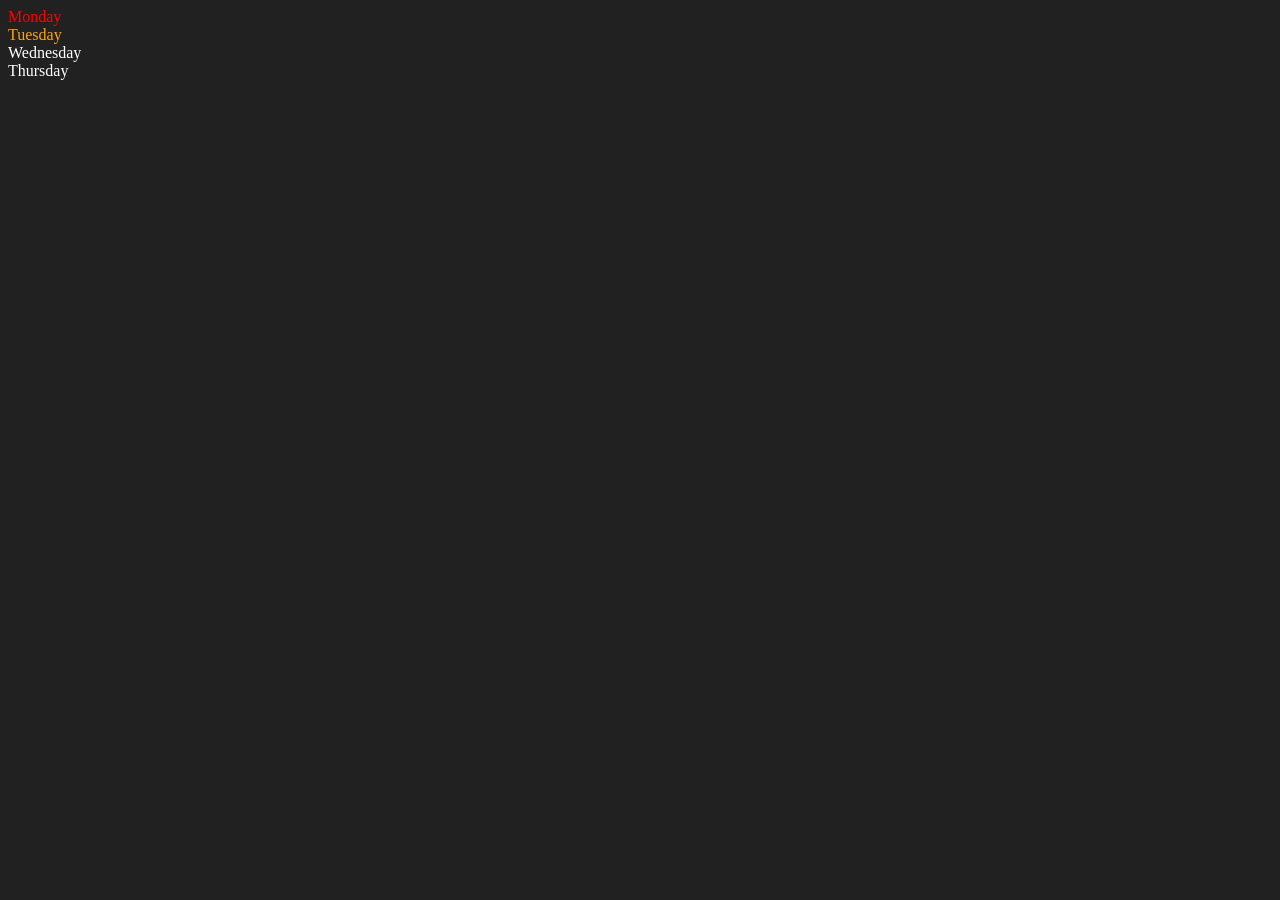
<file: 25_dom_manu.html>
<!DOCTYPE html>
<html lang="en">
<head>
    <meta charset="UTF-8">
    <meta http-equiv="X-UA-Compatible" content="IE=edge">
    <meta name="viewport" content="width=device-width, initial-scale=1.0">
    <title>DOM | Prince Singh Chauhan</title>
</head>

<body style="background-color: #212121; color: #fff;">

    <div class="parent">
        <!-- this is a comment -->
        <div class="day">Monday</div>
        <div class="day">Tuesday</div>
        <div class="day">Wednesday</div>
        <div class="day">Thursday</div>
    </div>

</body>
<script>
    const parent = document.querySelector(`.parent`);
    //console.log(parent);
    //console.log(parent.children);
    //console.log(parent.children[1].innerHTML);

    //for(let i =0;i<parent.children.length;i++) {
    //console.log(parent.children[i].innerHTML);    
    //}

    parent.children[1].style.color = "orange";
    //console.log(parent.firstElementChild);
    //console.log(parent.lastElementChild);

    const dayOne = document.querySelector(`.day`);
    dayOne.style.color = "red";
    // console.log(dayOne);
    // console.log(dayOne.parentElement);
    // console.log(dayOne.nextElementSibling);
    console.log("NODE: ", parent.childNodes);

</script>
</html>
</file>
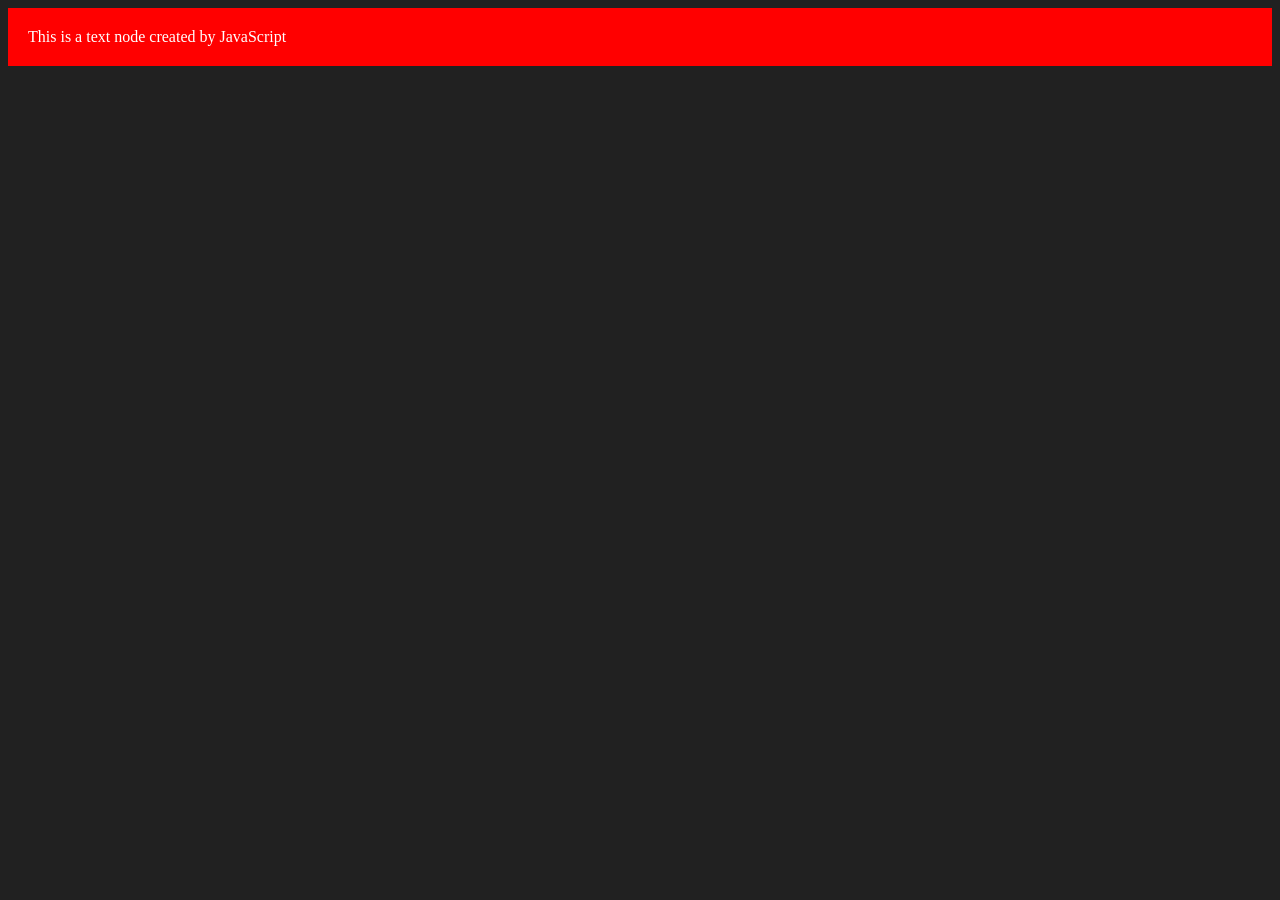
<file: 26_DOM.html>
<!DOCTYPE html>
<html lang="en">
<head>
    <meta charset="UTF-8">
    <meta http-equiv="X-UA-Compatible"
    content="IE=edge">
    <meta name="viewport"
    content="width=device-width, initial-scale=1.0">
    <title>Prince Singh Chauhan</title>
</head>

<body style="background-color: #212121; color: #fff;">
   

</body>
<script>
    const div = document.createElement("div");
    console.log(div);
    div.className = "main";
    div.id =Math.round (Math.random() * 10 + 1);
    div.setAttribute("title", "generated title");
    div.style.backgroundColor = "red";
    div.style.padding = "20px";
    // div.innerText = "This is a div created by JavaScript";
    
    const addText = document.createTextNode("This is a text node created by JavaScript");
    div.appendChild(addText);

    document.body.appendChild(div);

</script>
</html>
</file>
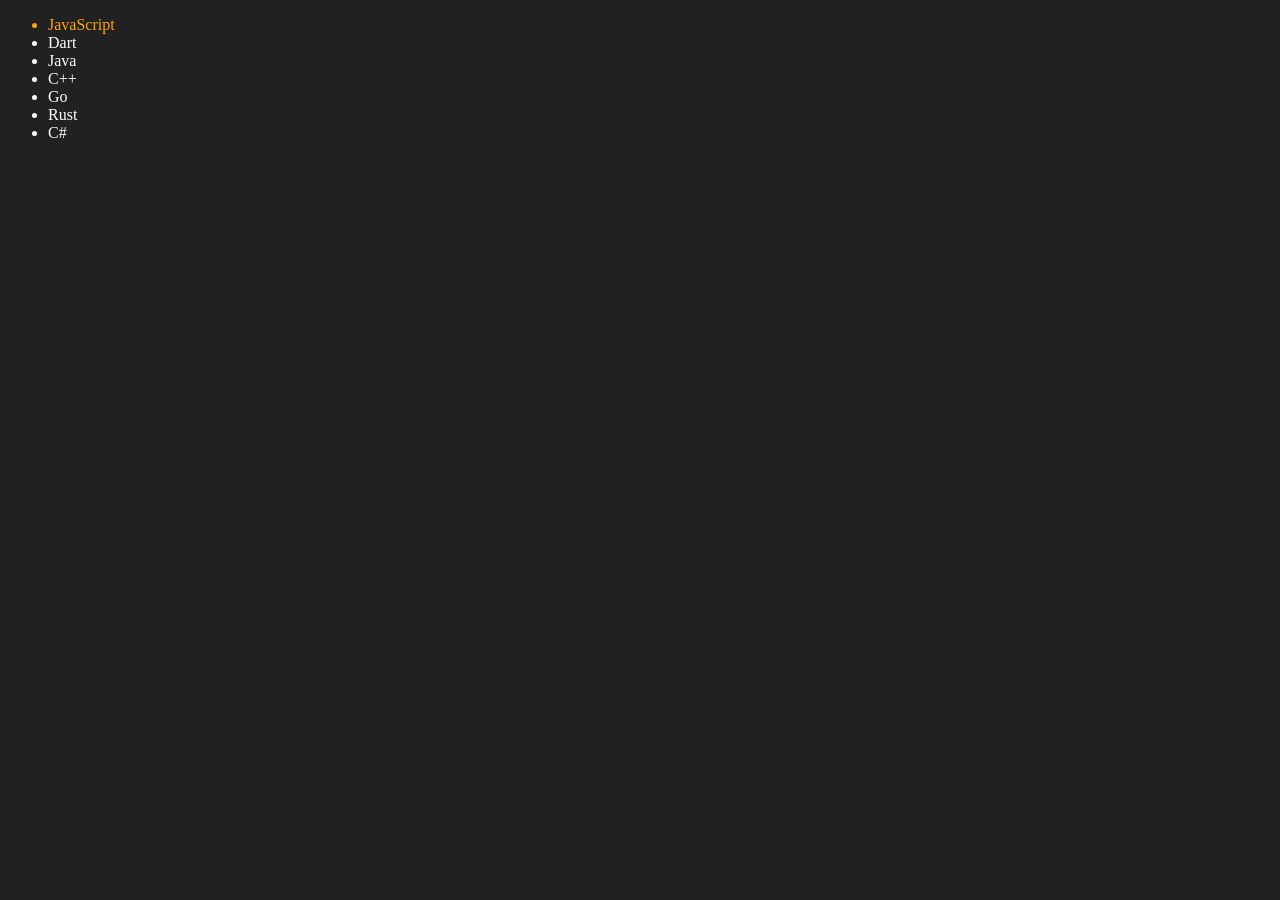
<file: 27_dom.html>
<!DOCTYPE html>
<html lang="en">
<head>
    <meta charset="UTF-8">
    <meta http-equiv="X-UA-Compatible"
    content="IE=edge">
    <meta name="viewport"
    content="width=device-width, initial-scale=1.0">
    <title>Prince Singh Chauhan | DOM</title>
</head>

<body style="background-color: #212121; color: #fff;">
    <ul class="language">
        <li>JavaScript</li>
        <li>Python</li>
        <li>Java</li>
    </ul>
</body>
<script>
    function addLanguage(language) {
       const li = document.createElement("li"); 
        li.innerText = `${language}`;
        document.querySelector(".language").appendChild(li);
    }
    addLanguage("C++");
    addLanguage("Go");
    addLanguage("Rust");

    function addOptiLanguage(language) {
        const li = document.createElement("li"); 
         li.appendChild(document.createTextNode(`${language}`));
         document.querySelector(".language").appendChild(li);
    
    }
    addOptiLanguage("C#");
    addOptiLanguage("PHP"); 


    // Editing 

    const secondLanguage = document.querySelector("li:nth-child(2)");
    secondLanguage.innerText = "mojo";

    const newli = document.createElement("li");
    newli.textContent = "Dart";

    secondLanguage.replaceWith(newli);

    // edit

    const secondLang = document.querySelector("li:first-child");
    secondLang.outerHTML = `<li style="color: orange;">${secondLang.innerText}</li>`;

// remove
const lastLang = document.querySelector("li:last-child");
lastLang.remove();

</script>

</html>
</file>
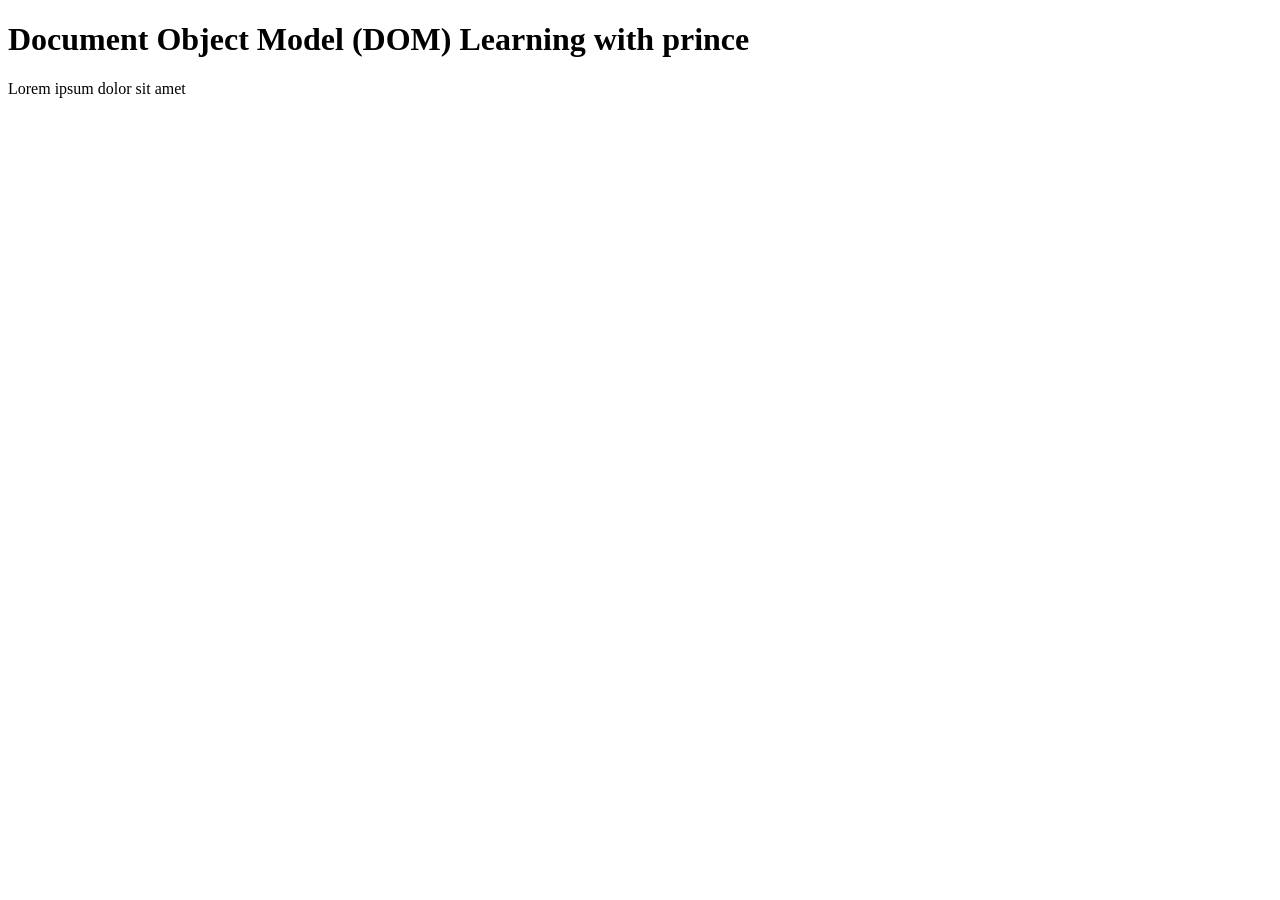
<file: 25_DOM/dom.html>
<!DOCTYPE html>
<html lang="en">
<head>
    <meta charset="UTF-8">
    <title>Document Object Model (DOM)</title>
</head>
<body>
    <div class="bg-black">
        <h1 class="heading">Document Object Model (DOM) Learning with prince</h1>
        <p>Lorem ipsum dolor sit amet </p>  
    </div>
</body>
</html>
</file>
